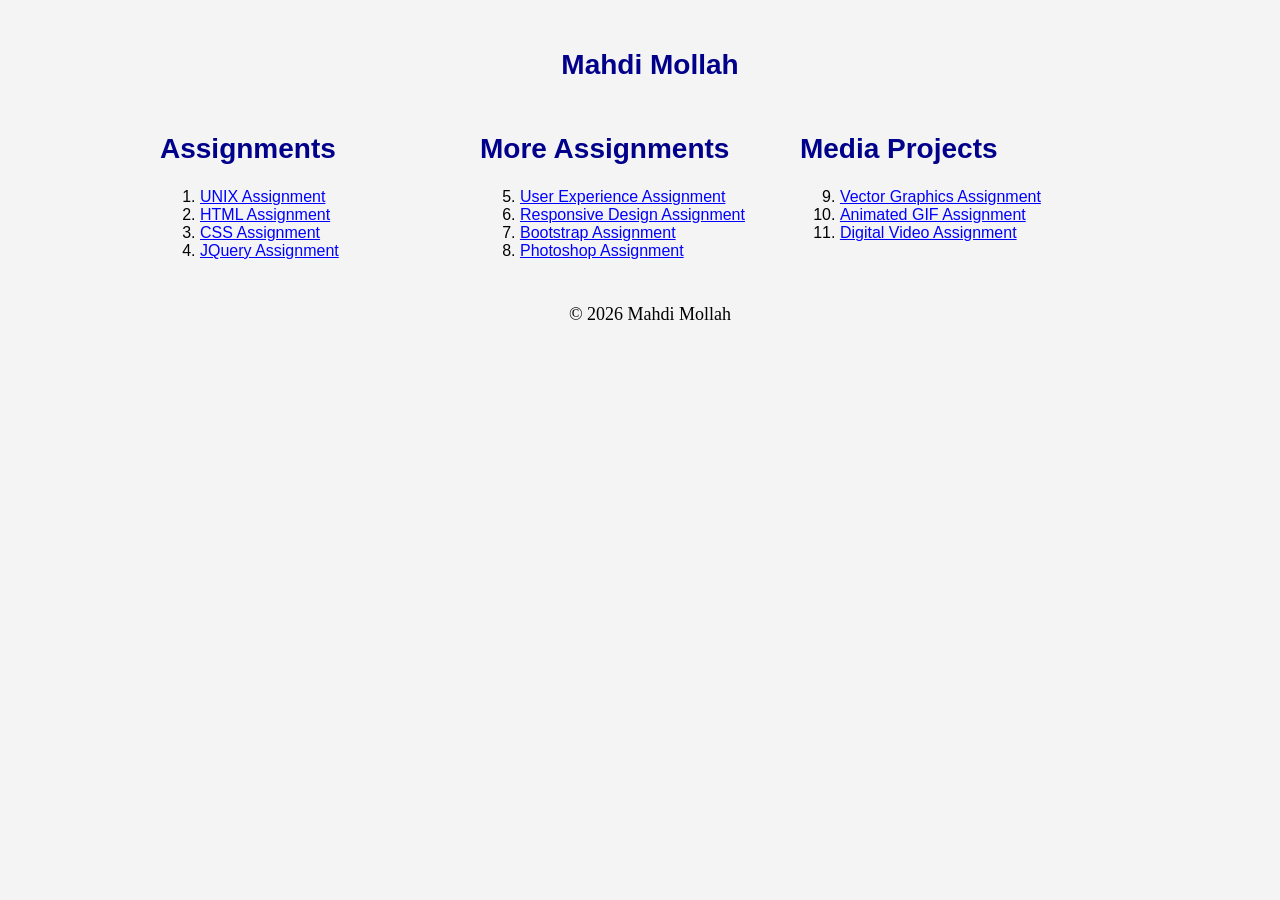
<file: index.html>
<!DOCTYPE html>

<html lang="en">

<head>
    <meta charset="utf-8">
    <meta name="viewport" content="initial-scale=1">


<title>Mahdi Mollah</title>

<link rel="stylesheet" href="css/main.css">

<link
  rel="stylesheet"
  media="only screen and (max-width: 480px)"
  href="css/mobile.css"
>

<link
  rel="stylesheet"
  media="only screen and (min-width: 481px) and (max-width: 960px)"
  href="css/tablet.css"
>

<link
  rel="stylesheet"
  media="only screen and (min-width: 961px)"
  href="css/desktop.css"
>


</head>

<body>

<div class="container">


<header>
    <h1>Mahdi Mollah</h1>
</header>

<div class="column1">
    <h2>Assignments</h2>

    <ol>
        <li><a href="index.html">UNIX Assignment</a></li>
        <li><a href="about_me.html">HTML Assignment</a></li>
        <li><a href="index.html">CSS Assignment</a></li>
        <li><a href="topic_of_interest.html">JQuery Assignment</a></li>
    </ol>
</div>

<div class="column2">
    <h2>More Assignments</h2>

    <ol start="5">
        <li><a href="user_experience_design.html">User Experience Assignment</a></li>
        <li><a href="index.html">Responsive Design Assignment</a></li>
        <li><a href="professional_site.html">Bootstrap Assignment</a></li>
        <li><a href="photoshop.html">Photoshop Assignment</a></li>
    </ol>
</div>

<div class="column3">
    <h2>Media Projects</h2>

    <ol start="9">
        <li><a href="vector_graphics.html">Vector Graphics Assignment</a></li>
        <li><a href="animated_gif.html">Animated GIF Assignment</a></li>
        <li><a href="video.html">Digital Video Assignment</a></li>
    </ol>
</div>

<footer>
    <p>&copy; 2026 Mahdi Mollah</p>
</footer>


</div>

</body>

</html>
</file>
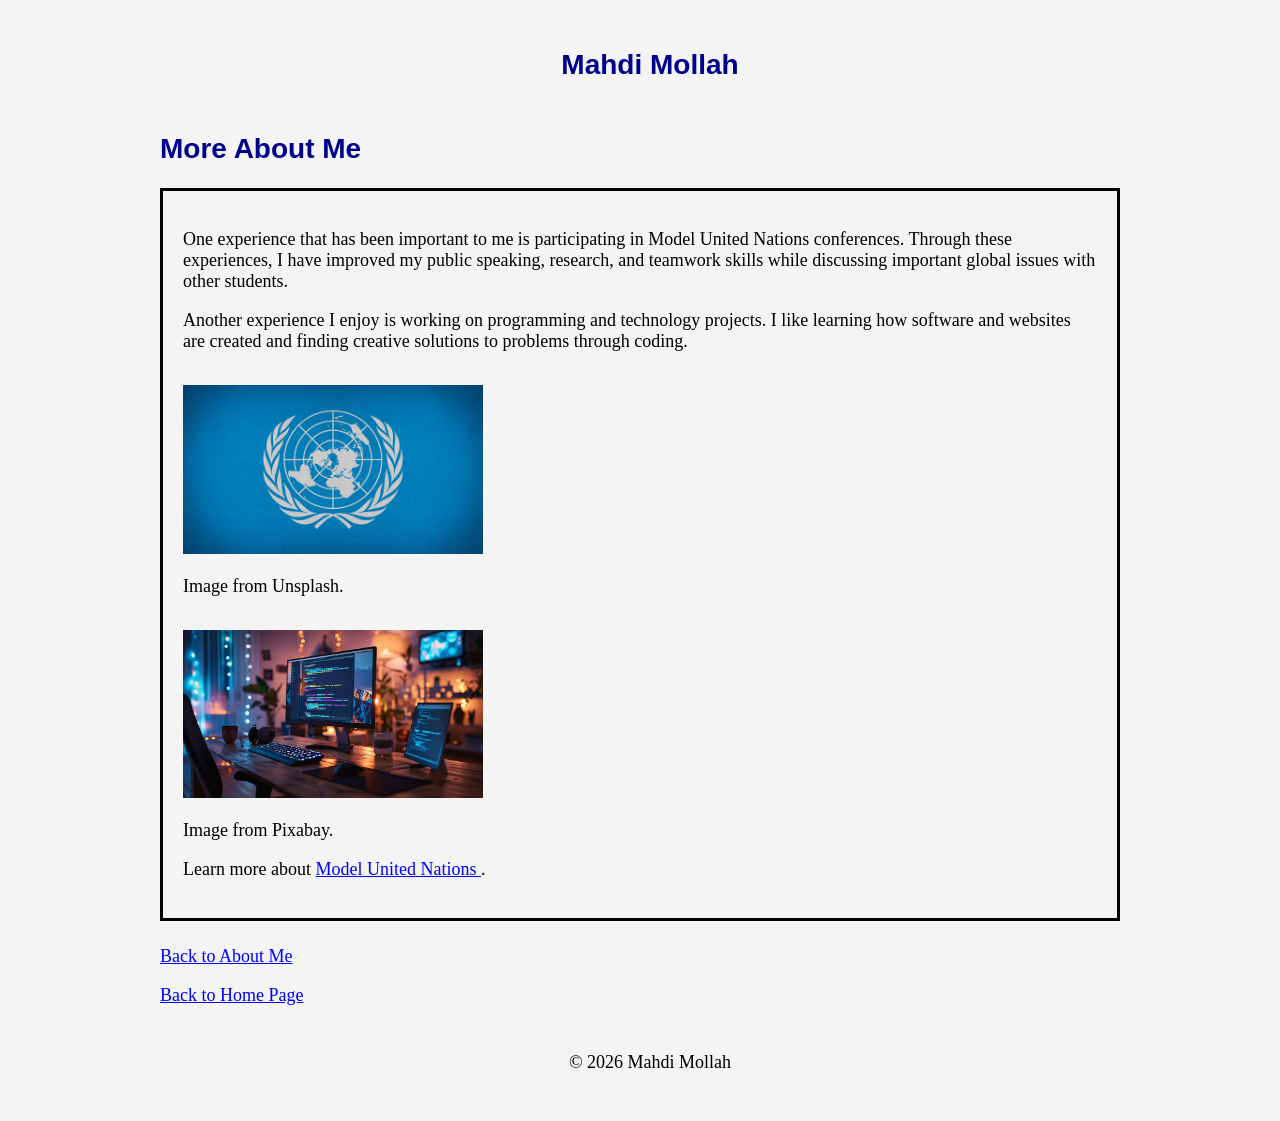
<file: more_about_me.html>
<!DOCTYPE html>

<html lang="en">
  <head>
    <meta charset="utf-8">
    <meta name="viewport" content="initial-scale=1">


<title>More About Me</title>

<link rel="stylesheet" href="css/main.css">

<link
  rel="stylesheet"
  media="only screen and (max-width: 480px)"
  href="css/mobile.css"
>

<link
  rel="stylesheet"
  media="only screen and (min-width: 481px) and (max-width: 960px)"
  href="css/tablet.css"
>

<link
  rel="stylesheet"
  media="only screen and (min-width: 961px)"
  href="css/desktop.css"
>


  </head>

  <body>


<div class="container">

  <header>
    <h1>Mahdi Mollah</h1>
  </header>

  <h2>More About Me</h2>

  <section>

    <p>
      One experience that has been important to me is participating
      in Model United Nations conferences. Through these experiences,
      I have improved my public speaking, research, and teamwork skills
      while discussing important global issues with other students.
    </p>

    <p>
      Another experience I enjoy is working on programming and technology
      projects. I like learning how software and websites are created and
      finding creative solutions to problems through coding.
    </p>

    <img src="images/un-4984799_1280.jpg"
         alt="Model United Nations"
         width="300">

    <p>
      Image from Unsplash.
    </p>

    <img src="images/developer-8829717_960_720.jpg"
         alt="Programming setup"
         width="300">

    <p>
      Image from Pixabay.
    </p>

    <p>
      Learn more about
      <a href="https://bestdelegate.com/">
        Model United Nations
      </a>.
    </p>

  </section>

  <p>
    <a href="about_me.html">Back to About Me</a>
  </p>

  <p>
    <a href="index.html">Back to Home Page</a>
  </p>

  <footer>
    <p>&copy; 2026 Mahdi Mollah</p>
  </footer>

</div>


  </body>
</html>
</file>
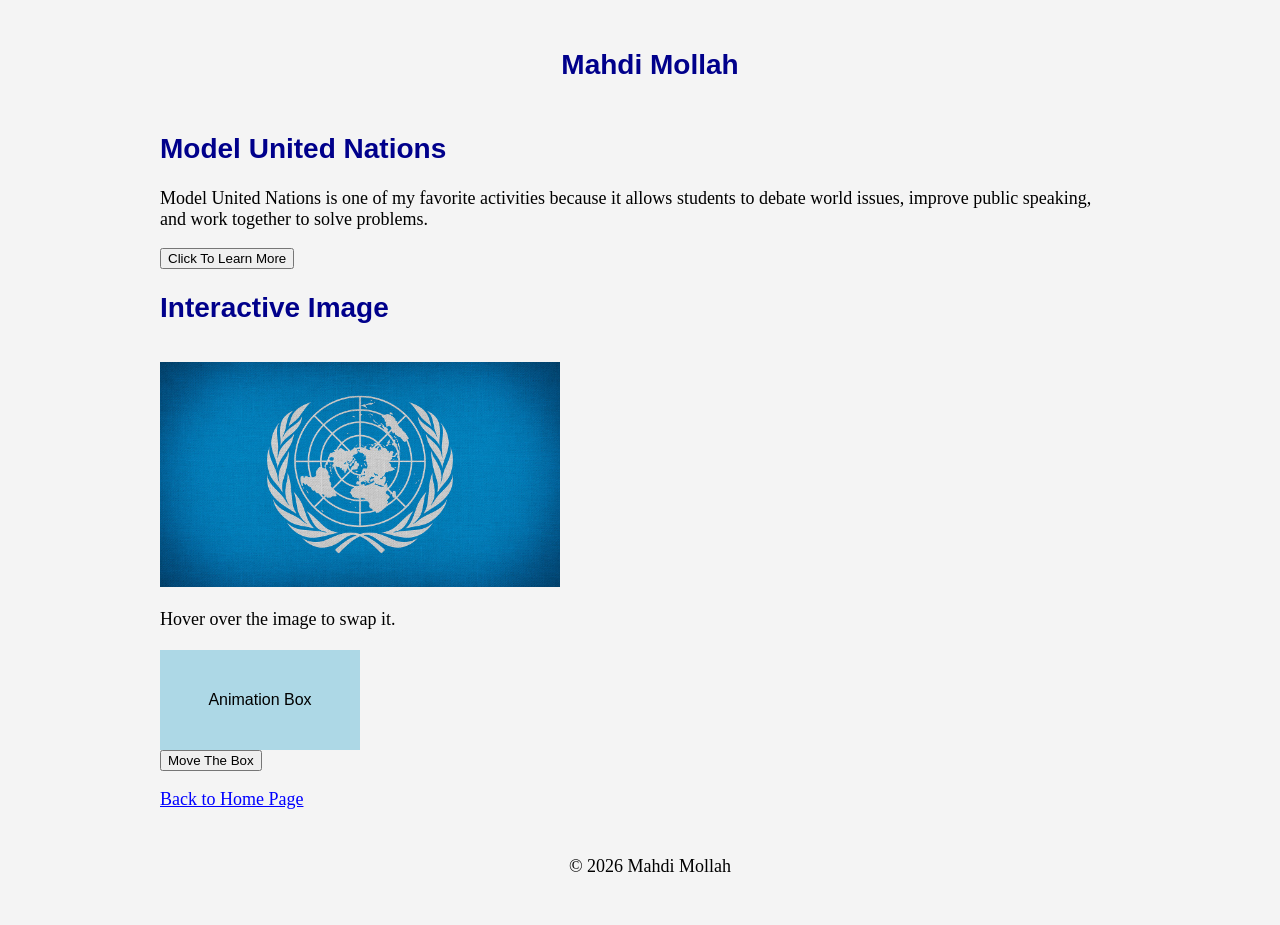
<file: topic_of_interest.html>
<!DOCTYPE html>

<html lang="en">

<head>
    <meta charset="utf-8">
    <meta name="viewport" content="initial-scale=1">


<title>Topic Of Interest</title>

<link rel="stylesheet" href="css/main.css">

<link
  rel="stylesheet"
  media="only screen and (max-width: 480px)"
  href="css/mobile.css"
>

<link
  rel="stylesheet"
  media="only screen and (min-width: 481px) and (max-width: 960px)"
  href="css/tablet.css"
>

<link
  rel="stylesheet"
  media="only screen and (min-width: 961px)"
  href="css/desktop.css"
>

<script src="js/jquery.min.js"></script>
<script src="js/main.js"></script>


</head>

<body>


<div class="container">

    <header>
        <h1>Mahdi Mollah</h1>
    </header>

    <h2>Model United Nations</h2>

    <p id="description">
        Model United Nations is one of my favorite activities because
        it allows students to debate world issues, improve public speaking,
        and work together to solve problems.
    </p>

    <button id="changeText">
        Click To Learn More
    </button>

    <h2>Interactive Image</h2>

    <img id="munImage"
         src="images/un-4984799_1280.jpg"
         alt="Model United Nations"
         width="400">

    <p>
        Hover over the image to swap it.
    </p>

    <div id="animationBox">
        Animation Box
    </div>

    <button id="moveBox">
        Move The Box
    </button>

    <p>
        <a href="index.html">Back to Home Page</a>
    </p>

    <footer>
        <p>&copy; 2026 Mahdi Mollah</p>
    </footer>

</div>


</body>

</html>
</file>
<file: css/main.css>
body {
    background-color: #f4f4f4;
    font-family: Arial, sans-serif;
}

/* Paragraph styles */

p {
    font-family: Georgia, serif;
    font-size: 18px;
}

/* Heading styles */

h1, h2, h3 {
    font-family: Verdana, sans-serif;
    font-size: 28px;
    color: darkblue;
}

/* Link styles */

a:link {
    color: blue;
    background-color: transparent;
}

a:visited {
    color: purple;
}

a:hover {
    color: red;
    background-color: lightyellow;
}

a:active {
    color: green;
}

/* Section styles for about_me.html and more_about_me.html */

section {
    padding: 20px;
    margin-bottom: 25px;
    border: 3px solid black;
}

/* About Me page specific sections */

#my_background {
    background-color: lightblue;
}

#my_interests {
    background-color: lightgreen;
}

/* h2 elements inside sections */

section h2 {
    color: darkred;
    text-decoration: underline;
}
body {
    font-family: Arial, sans-serif;
    background-color: #f4f4f4;
    margin: 20px;
}

h1 {
    color: darkblue;
}

img {
    margin-top: 15px;
}

#animationBox {
    width: 200px;
    height: 100px;

    background-color: lightblue;

    text-align: center;

    line-height: 100px;

    margin-top: 20px;

    position: relative;
}
.wireframes img,
.site_map img {
    display: block;
    width: 80%;
    max-width: 700px;
    margin: 20px auto;
    border: 1px solid black;
}

.prototype {
    text-align: center;
}
.container {
max-width: 100%;
margin: 0 auto;
}

header,
footer {
text-align: center;
padding: 10px;
}
</file>
<file: css/mobile.css>
.container {
width: 100%;
margin: 0 auto;
}

header,
footer {
width: 100%;
text-align: center;
padding: 10px;
}

.column1,
.column2,
.column3 {
width: 100%;
box-sizing: border-box;
}

img {
max-width: 100%;
height: auto;
}
</file>
<file: css/tablet.css>
.container {
width: 960px;
max-width: 100%;
margin: 0 auto;
}

header,
footer {
width: 100%;
text-align: center;
padding: 10px;
clear: both;
}

.column1,
.column2 {
float: left;
width: 50%;
box-sizing: border-box;
}

.column3 {
clear: both;
width: 100%;
box-sizing: border-box;
}

img {
max-width: 100%;
height: auto;
}
</file>
<file: css/desktop.css>
.container {
width: 960px;
max-width: 100%;
margin: 0 auto;
}

header,
footer {
width: 100%;
text-align: center;
padding: 10px;
clear: both;
}

.column1,
.column2,
.column3 {
float: left;
width: 33.33%;
box-sizing: border-box;
}

img {
max-width: 100%;
height: auto;
}
</file>
